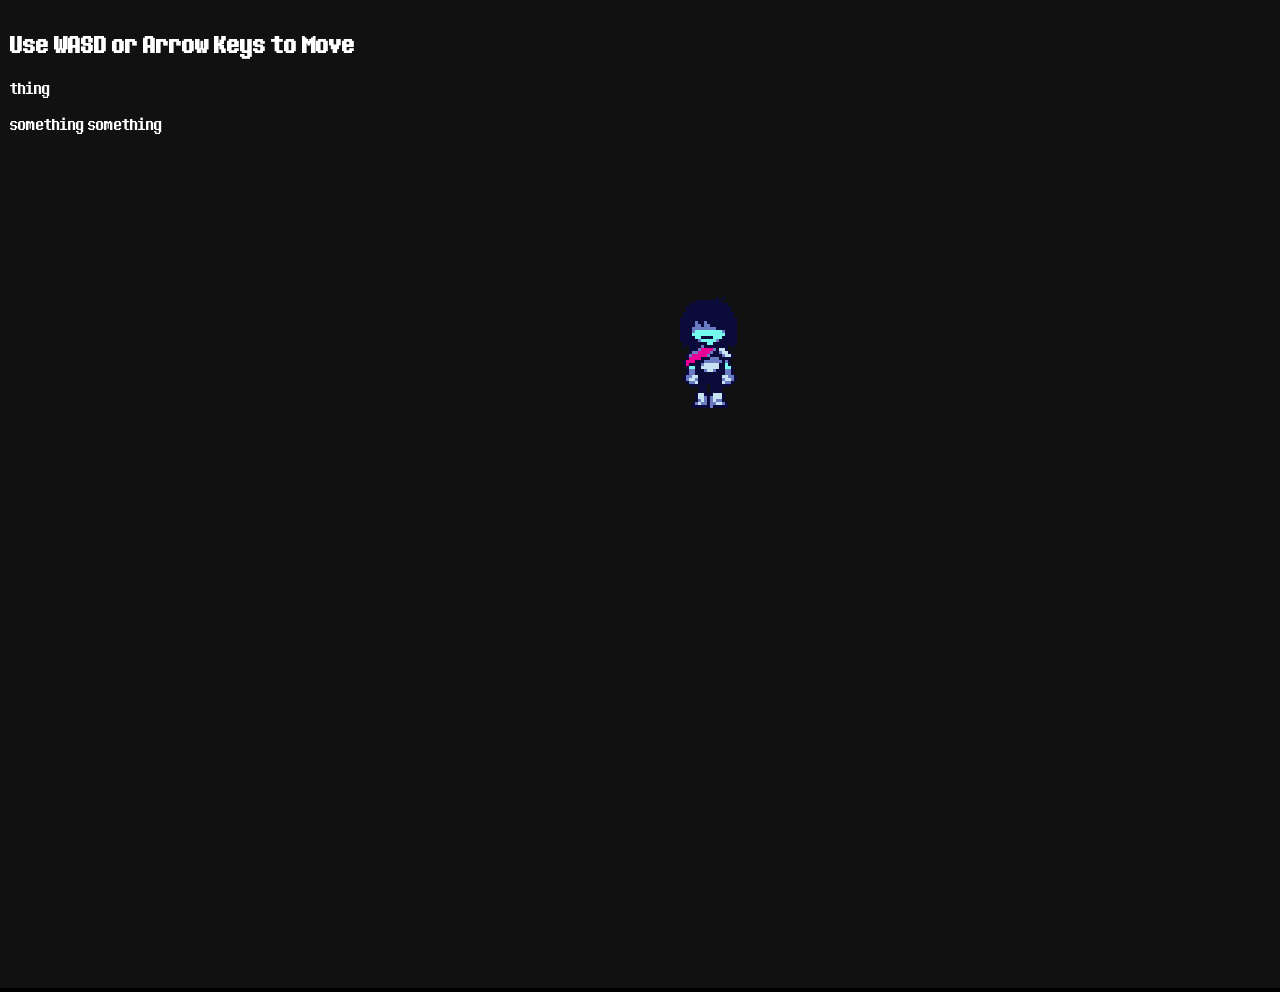
<file: index.html>
<!DOCTYPE html>
<html lang="pt-br">
<head>
<meta charset="UTF-8">
<title>DELTARUNE</title>
  <link rel="stylesheet" href="canvas.css">
</head>
<body>

  <div id="root">
    <audio id="bgm" src="music.mp3" loop></audio>
  

    <div id="gamewindow">
      <canvas id="game" width="1920" height="1080"></canvas>
    </div>

    <div id="UI">
      <section id="tip"> <!--tip section on the JS thignaling-->
        <h2>Use WASD or Arrow Keys to Move</h2>
      </section>

      <p>thing</p>

      <section id="">
        <p>something something</p>
      </section>
    </div>

  </div>

<script>
/* =======================
 VARIABLES & AUDIO
======================= */
const bgm = document.getElementById("bgm");
const tipSection = document.getElementById("tip");

window.addEventListener("keydown", () => {
  bgm.volume = 0.2;
  bgm.play();

  tipSection.remove();

}, { once: true });

const audioCtx = new AudioContext();
const audio = new Audio("music.mp3");
const track = audioCtx.createMediaElementSource(audio);
track.connect(audioCtx.destination);
audio.loop = true;

window.addEventListener("keydown", () => {
  audioCtx.resume();
  audio.play();
}, { once: true });



/* =======================
   SETUP
======================= */
const canvas = document.getElementById("game");
const ctx = canvas.getContext("2d");

ctx.imageSmoothingEnabled = false;
ctx.webkitImageSmoothingEnabled = false;
ctx.mozImageSmoothingEnabled = false;

const keys = {};
window.addEventListener("keydown", e => keys[e.key] = true);
window.addEventListener("keyup", e => keys[e.key] = false);

/* =======================
   KRIS
======================= */
const sprite = new Image();
sprite.src = "player.png";

const FRAME_W = 19;
const FRAME_H = 37;
const FRAMES_PER_DIR = 4;
const SCALE = 3;

/* ======================
   KRIS MOVEMENT
======================= */
const player = {
  x: 1000,
  y: 500,
  speed: 220,
  dir: "down",
  frame: 0,
  frameTimer: 0,
  moving: false,
};

const DIR_ROW = {
  down: 0,
  left: 1,
  right: 2,
  up: 3,
};

/* =======================
   GAME LOOP
======================= */
let lastTime = 0;

function loop(time) {
  const dt = (time - lastTime) / 1000;
  lastTime = time;

  update(dt);
  draw();

  requestAnimationFrame(loop);
}

requestAnimationFrame(loop);

/* =======================
   UPDATE
======================= */
function update(dt) {
  let dx = 0;
  let dy = 0;
  player.moving = false;

  if (keys["w"] || keys["ArrowUp"]) {
    dy -= 1;
    player.dir = "up";
  }
  if (keys["s"] || keys["ArrowDown"]) {
    dy += 1;
    player.dir = "down";
  }
  if (keys["a"] || keys["ArrowLeft"]) {
    dx -= 1;
    player.dir = "left";
  }
  if (keys["d"] || keys["ArrowRight"]) {
    dx += 1;
    player.dir = "right";
  }

  if (dx !== 0 || dy !== 0) {
    // normalize diagonal movement
    const len = Math.hypot(dx, dy);
    dx /= len;
    dy /= len;

    player.x += dx * player.speed * dt;
    player.y += dy * player.speed * dt;
    player.moving = true;
  }

  // Animate only while moving
  if (player.moving) {
    player.frameTimer += dt;
    if (player.frameTimer > 0.15) {
      player.frame = (player.frame + 1) % FRAMES_PER_DIR;
      player.frameTimer = 0;
    }
  } else {
    player.frame = 0; // idle frame
  }
}
/* =======================
   DRAW
======================= */
function draw() {
  ctx.clearRect(0, 0, canvas.width, canvas.height);

  const row = DIR_ROW[player.dir];

  const drawX = Math.floor(player.x);
  const drawY = Math.floor(player.y - FRAME_H * SCALE); //based off from the feet

  ctx.drawImage(
    sprite,
    player.frame * FRAME_W,
    row * FRAME_H,
    FRAME_W,
    FRAME_H,
    drawX,
    drawY,
    FRAME_W * SCALE,
    FRAME_H * SCALE
  );
}
</script>
</body>
</html>
</file>
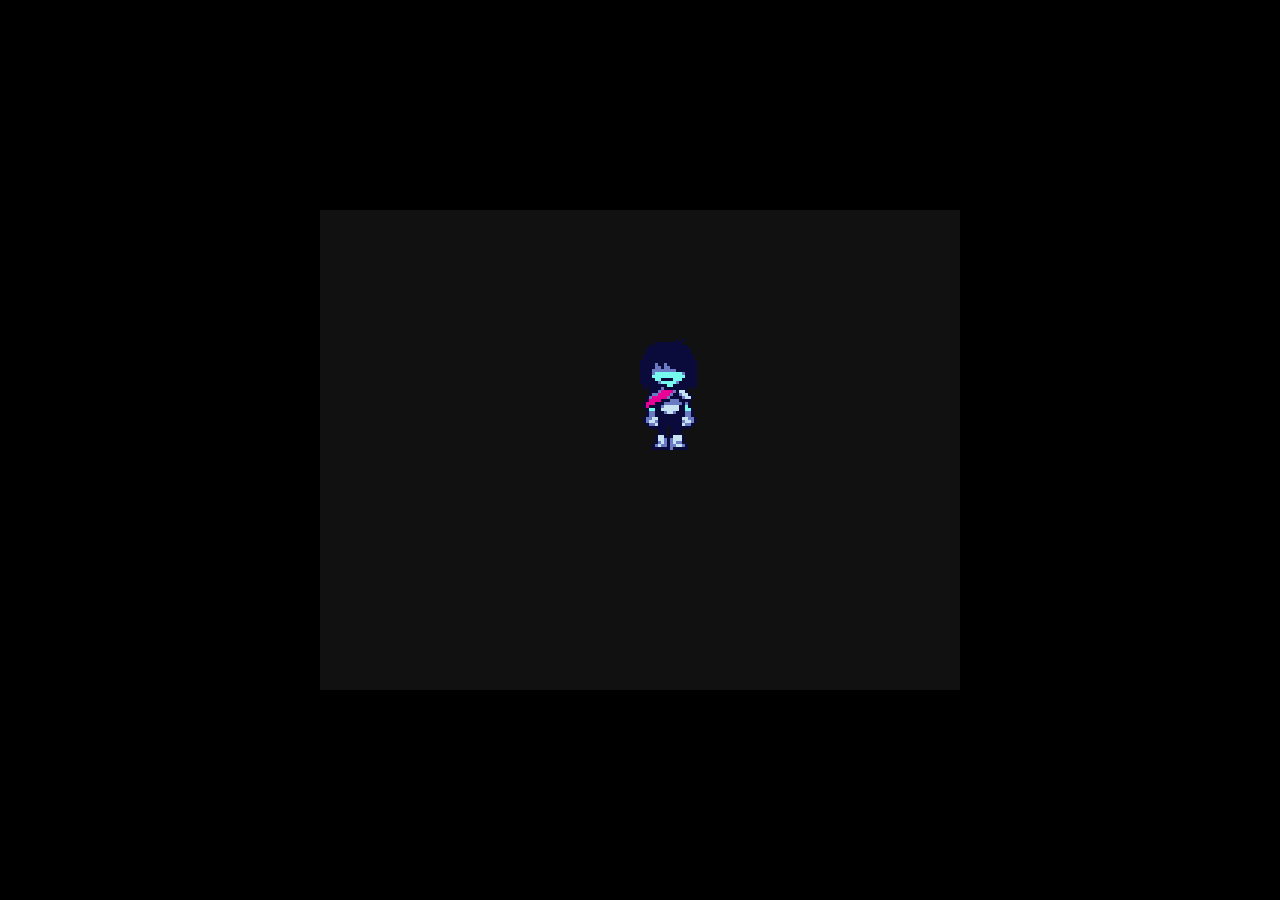
<file: cacilds.html>
<!DOCTYPE html>
<html lang="pt-br">
<head>
<meta charset="UTF-8">
<title>DELTARUNE</title>
  <link rel="stylesheet" href="canvas.css">

</head>
<body>

<audio id="bgm" src="music.mp3" loop></audio>
<canvas id="game" width="640" height="480"></canvas>

<script>
const bgm = document.getElementById("bgm");

window.addEventListener("keydown", () => {
  bgm.volume = 0.2;
  bgm.play();
}, { once: true });

const audioCtx = new AudioContext();
const audio = new Audio("music.mp3");
const track = audioCtx.createMediaElementSource(audio);
track.connect(audioCtx.destination);
audio.loop = true;

window.addEventListener("keydown", () => {
  audioCtx.resume();
  audio.play();
}, { once: true });



/* =======================
   BASIC SETUP
======================= */
const canvas = document.getElementById("game");
const ctx = canvas.getContext("2d");

ctx.imageSmoothingEnabled = false;
ctx.webkitImageSmoothingEnabled = false;
ctx.mozImageSmoothingEnabled = false;


const keys = {};
window.addEventListener("keydown", e => keys[e.key] = true);
window.addEventListener("keyup", e => keys[e.key] = false);

/* =======================
   SPRITE SETUP
   19x37 frames
   row 0 = down
   row 1 = left
   row 2 = right
   row 3 = up
======================= */
const sprite = new Image();
sprite.src = "player.png";

const FRAME_W = 19;
const FRAME_H = 37;
const FRAMES_PER_DIR = 4;
const SCALE = 3;

/* ======================
   KRIS
======================= */
const player = {
  x: 320,
  y: 240,
  speed: 220,
  dir: "down",
  frame: 0,
  frameTimer: 0,
  moving: false,
};

const DIR_ROW = {
  down: 0,
  left: 1,
  right: 2,
  up: 3,
};

/* =======================
   GAME LOOP
======================= */
let lastTime = 0;

function loop(time) {
  const dt = (time - lastTime) / 1000;
  lastTime = time;

  update(dt);
  draw();

  requestAnimationFrame(loop);
}

requestAnimationFrame(loop);

/* =======================
   UPDATE
======================= */
function update(dt) {
  let dx = 0;
  let dy = 0;
  player.moving = false;

  if (keys["w"] || keys["ArrowUp"]) {
    dy -= 1;
    player.dir = "up";
  }
  if (keys["s"] || keys["ArrowDown"]) {
    dy += 1;
    player.dir = "down";
  }
  if (keys["a"] || keys["ArrowLeft"]) {
    dx -= 1;
    player.dir = "left";
  }
  if (keys["d"] || keys["ArrowRight"]) {
    dx += 1;
    player.dir = "right";
  }

  if (dx !== 0 || dy !== 0) {
    // normalize diagonal movement
    const len = Math.hypot(dx, dy);
    dx /= len;
    dy /= len;

    player.x += dx * player.speed * dt;
    player.y += dy * player.speed * dt;
    player.moving = true;
  }

  // Animate only while moving
  if (player.moving) {
    player.frameTimer += dt;
    if (player.frameTimer > 0.15) {
      player.frame = (player.frame + 1) % FRAMES_PER_DIR;
      player.frameTimer = 0;
    }
  } else {
    player.frame = 0; // idle frame
  }
}

/* =======================
   DRAW
======================= */
function draw() {
  ctx.clearRect(0, 0, canvas.width, canvas.height);

  const row = DIR_ROW[player.dir];

  // draw from FEET (important for tall sprites)
  const drawX = Math.floor(player.x);
  const drawY = Math.floor(player.y - FRAME_H * SCALE);

  ctx.drawImage(
    sprite,
    player.frame * FRAME_W,
    row * FRAME_H,
    FRAME_W,
    FRAME_H,
    drawX,
    drawY,
    FRAME_W * SCALE,
    FRAME_H * SCALE
  );
}
</script>

</body>
</html>
</file>
<file: canvas.css>
@font-face {
  font-family: "DTR";
  src: url("DTM-Sans.otf") format("opentype");
  font-weight: normal;
  font-style: normal;
}


body {
    overflow: hidden;
    margin: 0;
    background: #000000;
    display: flex;
    justify-content: center;
    align-items: center;
    height: 100vh;
}
canvas {
    background: #111111;
    image-rendering: pixelated;
}

#UI {
    position: absolute;
    top: 10px;
    left: 10px;
    color: white;
    font-family: DTR, sans-serif;
    font-size: 16px;
    z-index: 10;
}
</file>
